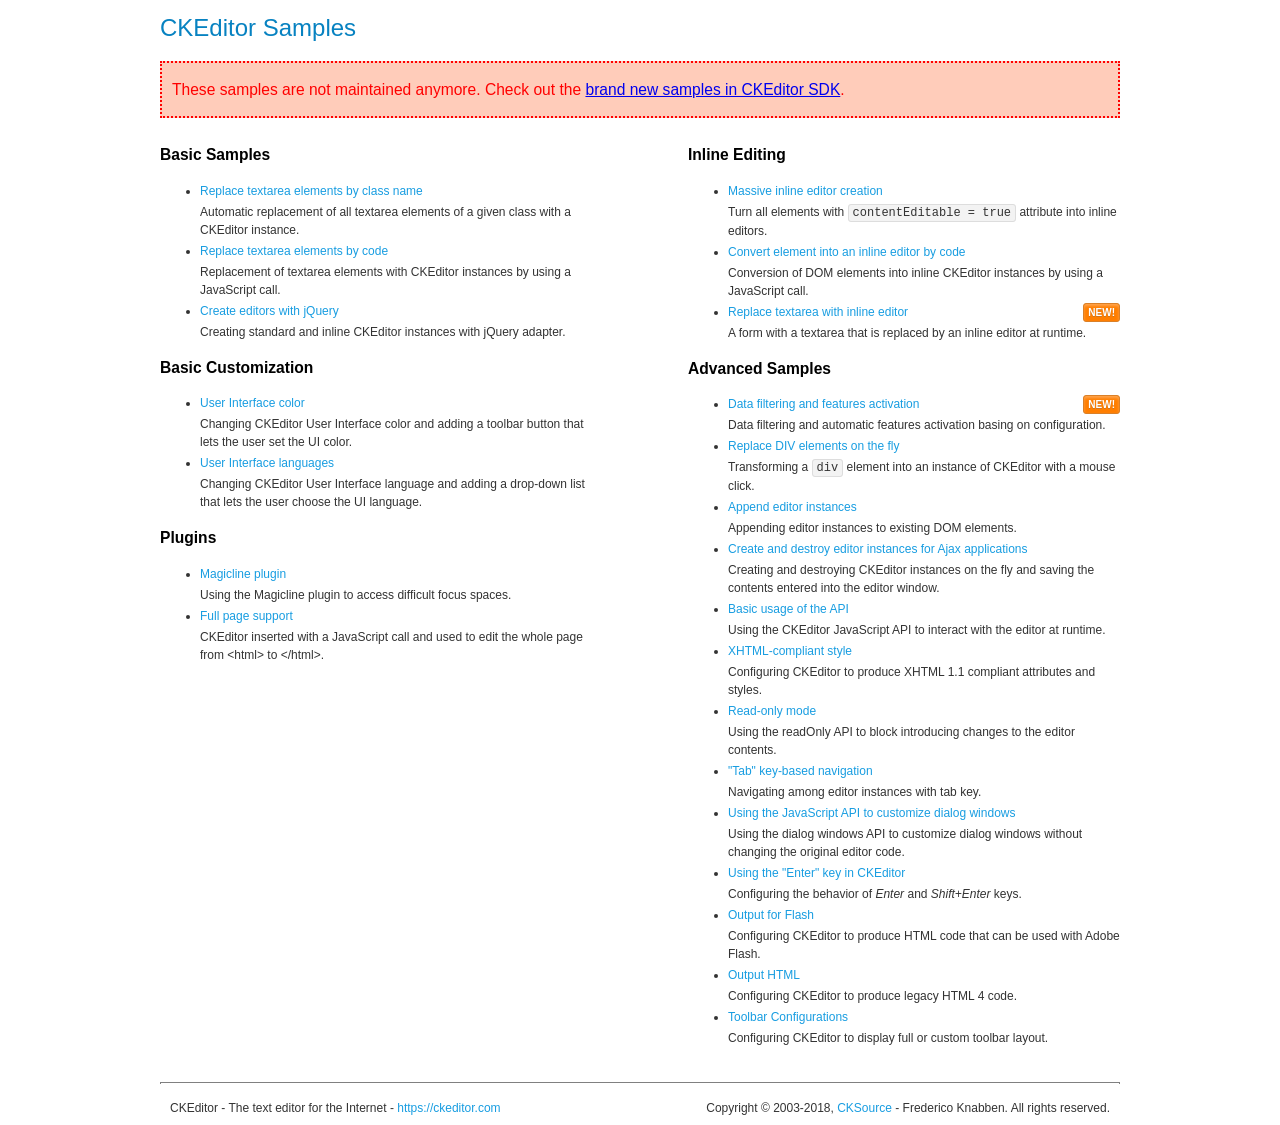
<file: 08-个人博客/bluelog/static/ckeditor/samples/old/index.html>
<!DOCTYPE html>
<!--
Copyright (c) 2003-2018, CKSource - Frederico Knabben. All rights reserved.
For licensing, see LICENSE.md or https://ckeditor.com/legal/ckeditor-oss-license
-->
<html>
<head>
	<meta charset="utf-8">
	<title>CKEditor Samples</title>
	<link rel="stylesheet" href="sample.css">
</head>
<body>
	<h1 class="samples">
		CKEditor Samples
	</h1>
	<div class="warning deprecated">
		These samples are not maintained anymore. Check out the <a href="https://sdk.ckeditor.com/">brand new samples in CKEditor SDK</a>.
	</div>
	<div class="twoColumns">
		<div class="twoColumnsLeft">
			<h2 class="samples">
				Basic Samples
			</h2>
			<dl class="samples">
				<dt><a class="samples" href="replacebyclass.html">Replace textarea elements by class name</a></dt>
				<dd>Automatic replacement of all textarea elements of a given class with a CKEditor instance.</dd>

				<dt><a class="samples" href="replacebycode.html">Replace textarea elements by code</a></dt>
				<dd>Replacement of textarea elements with CKEditor instances by using a JavaScript call.</dd>

				<dt><a class="samples" href="jquery.html">Create editors with jQuery</a></dt>
				<dd>Creating standard and inline CKEditor instances with jQuery adapter.</dd>
			</dl>

			<h2 class="samples">
				Basic Customization
			</h2>
			<dl class="samples">
				<dt><a class="samples" href="uicolor.html">User Interface color</a></dt>
				<dd>Changing CKEditor User Interface color and adding a toolbar button that lets the user set the UI color.</dd>

				<dt><a class="samples" href="uilanguages.html">User Interface languages</a></dt>
				<dd>Changing CKEditor User Interface language and adding a drop-down list that lets the user choose the UI language.</dd>
			</dl>


			<h2 class="samples">Plugins</h2>
<dl class="samples">
<dt><a class="samples" href="magicline/magicline.html">Magicline plugin</a></dt>
<dd>Using the Magicline plugin to access difficult focus spaces.</dd>

<dt><a class="samples" href="wysiwygarea/fullpage.html">Full page support</a></dt>
<dd>CKEditor inserted with a JavaScript call and used to edit the whole page from &lt;html&gt; to &lt;/html&gt;.</dd>
</dl>
		</div>
		<div class="twoColumnsRight">
			<h2 class="samples">
				Inline Editing
			</h2>
			<dl class="samples">
				<dt><a class="samples" href="inlineall.html">Massive inline editor creation</a></dt>
				<dd>Turn all elements with <code>contentEditable = true</code> attribute into inline editors.</dd>

				<dt><a class="samples" href="inlinebycode.html">Convert element into an inline editor by code</a></dt>
				<dd>Conversion of DOM elements into inline CKEditor instances by using a JavaScript call.</dd>

				<dt><a class="samples" href="inlinetextarea.html">Replace textarea with inline editor</a> <span class="new">New!</span></dt>
				<dd>A form with a textarea that is replaced by an inline editor at runtime.</dd>

				
			</dl>

			<h2 class="samples">
				Advanced Samples
			</h2>
			<dl class="samples">
				<dt><a class="samples" href="datafiltering.html">Data filtering and features activation</a> <span class="new">New!</span></dt>
				<dd>Data filtering and automatic features activation basing on configuration.</dd>

				<dt><a class="samples" href="divreplace.html">Replace DIV elements on the fly</a></dt>
				<dd>Transforming a <code>div</code> element into an instance of CKEditor with a mouse click.</dd>

				<dt><a class="samples" href="appendto.html">Append editor instances</a></dt>
				<dd>Appending editor instances to existing DOM elements.</dd>

				<dt><a class="samples" href="ajax.html">Create and destroy editor instances for Ajax applications</a></dt>
				<dd>Creating and destroying CKEditor instances on the fly and saving the contents entered into the editor window.</dd>

				<dt><a class="samples" href="api.html">Basic usage of the API</a></dt>
				<dd>Using the CKEditor JavaScript API to interact with the editor at runtime.</dd>

				<dt><a class="samples" href="xhtmlstyle.html">XHTML-compliant style</a></dt>
				<dd>Configuring CKEditor to produce XHTML 1.1 compliant attributes and styles.</dd>

				<dt><a class="samples" href="readonly.html">Read-only mode</a></dt>
				<dd>Using the readOnly API to block introducing changes to the editor contents.</dd>

				<dt><a class="samples" href="tabindex.html">"Tab" key-based navigation</a></dt>
				<dd>Navigating among editor instances with tab key.</dd>


				
<dt><a class="samples" href="dialog/dialog.html">Using the JavaScript API to customize dialog windows</a></dt>
<dd>Using the dialog windows API to customize dialog windows without changing the original editor code.</dd>

<dt><a class="samples" href="enterkey/enterkey.html">Using the &quot;Enter&quot; key in CKEditor</a></dt>
<dd>Configuring the behavior of <em>Enter</em> and <em>Shift+Enter</em> keys.</dd>

<dt><a class="samples" href="htmlwriter/outputforflash.html">Output for Flash</a></dt>
<dd>Configuring CKEditor to produce HTML code that can be used with Adobe Flash.</dd>

<dt><a class="samples" href="htmlwriter/outputhtml.html">Output HTML</a></dt>
<dd>Configuring CKEditor to produce legacy HTML 4 code.</dd>

<dt><a class="samples" href="toolbar/toolbar.html">Toolbar Configurations</a></dt>
<dd>Configuring CKEditor to display full or custom toolbar layout.</dd>

			</dl>
		</div>
	</div>
	<div id="footer">
		<hr>
		<p>
			CKEditor - The text editor for the Internet - <a class="samples" href="https://ckeditor.com/">https://ckeditor.com</a>
		</p>
		<p id="copy">
			Copyright &copy; 2003-2018, <a class="samples" href="https://cksource.com/">CKSource</a> - Frederico Knabben. All rights reserved.
		</p>
	</div>
</body>
</html>
</file>
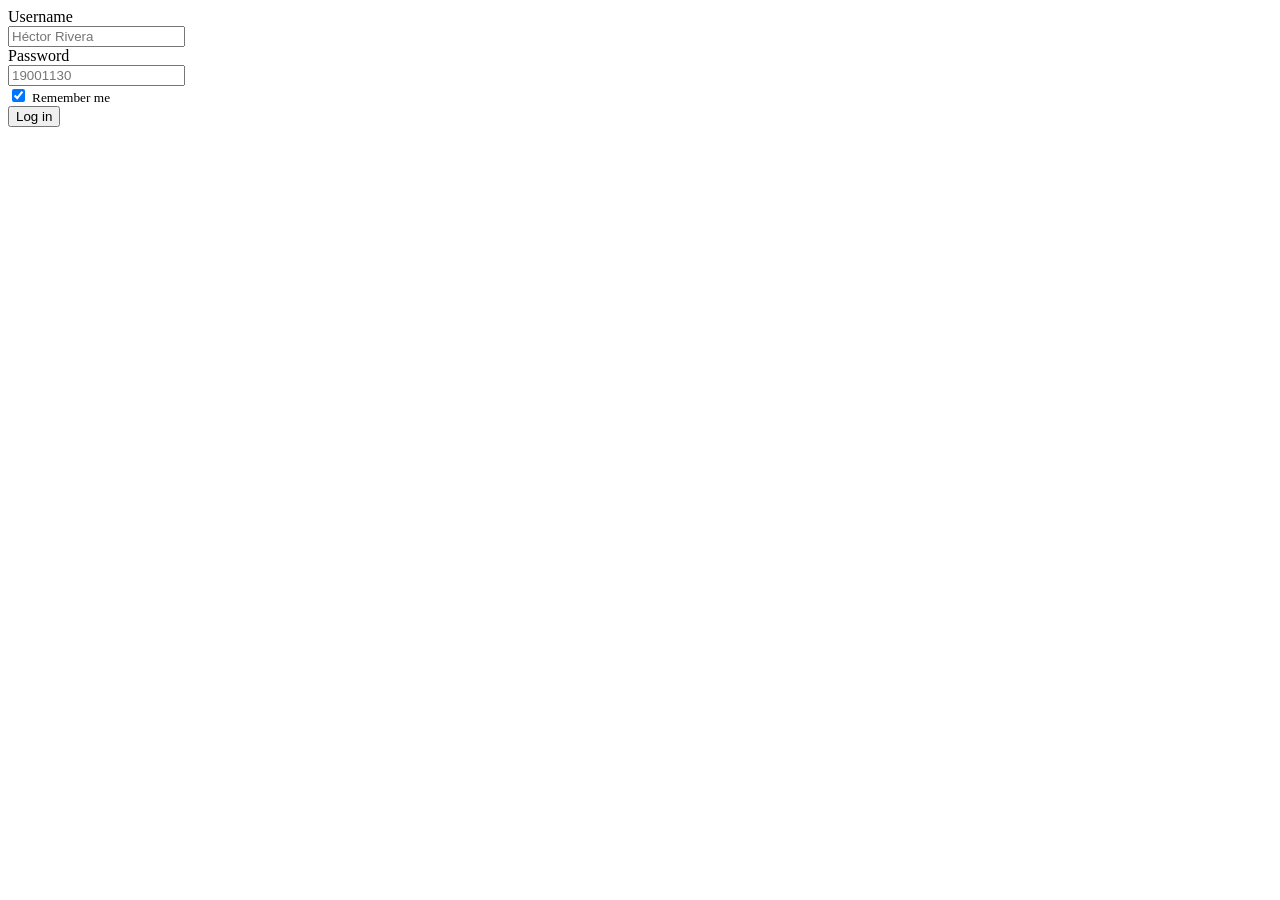
<file: 04-表单/templates/form_1.html>
<!DOCTYPE html>
<html lang="en">

<head>
    <meta charset="UTF-8">
    <meta name="viewport" content="width=device-width, initial-scale=1.0">
    <title>form_1</title>
</head>

<body>
    <form method="post"> <label for="username">Username</label><br> <input type="text" name="username"
            placeholder="Héctor Rivera"><br> <label for="password">Password</label><br> <input type="password"
            name="password" placeholder="19001130"><br> <input id="remember" name="remember" type="checkbox" checked>
        <label for="remember"><small>Remember me</small></label><br> <input type="submit" name="submit" value="Log in">
    </form>
</body>

</html>
</file>
<file: 08-个人博客/bluelog/static/ckeditor/samples/old/sample.css>
/*
Copyright (c) 2003-2018, CKSource - Frederico Knabben. All rights reserved.
For licensing, see LICENSE.md or https://ckeditor.com/legal/ckeditor-oss-license
*/

html, body, h1, h2, h3, h4, h5, h6, div, span, blockquote, p, address, form, fieldset, img, ul, ol, dl, dt, dd, li, hr, table, td, th, strong, em, sup, sub, dfn, ins, del, q, cite, var, samp, code, kbd, tt, pre
{
	line-height: 1.5;
}

body
{
	padding: 10px 30px;
}

input, textarea, select, option, optgroup, button, td, th
{
	font-size: 100%;
}

pre
{
	-moz-tab-size: 4;
	tab-size: 4;
}

pre, code, kbd, samp, tt
{
	font-family: monospace,monospace;
	font-size: 1em;
}

body {
	width: 960px;
	margin: 0 auto;
}

code
{
	background: #f3f3f3;
	border: 1px solid #ddd;
	padding: 1px 4px;
	border-radius: 3px;
}

abbr
{
	border-bottom: 1px dotted #555;
	cursor: pointer;
}

.new, .beta
{
	text-transform: uppercase;
	font-size: 10px;
	font-weight: bold;
	padding: 1px 4px;
	margin: 0 0 0 5px;
	color: #fff;
	float: right;
	border-radius: 3px;
}

.new
{
	background: #FF7E00;
	border: 1px solid #DA8028;
	text-shadow: 0 1px 0 #C97626;

	box-shadow: 0 2px 3px 0 #FFA54E inset;
}

.beta
{
	background: #18C0DF;
	border: 1px solid #19AAD8;
	text-shadow: 0 1px 0 #048CAD;
	font-style: italic;

	box-shadow: 0 2px 3px 0 #50D4FD inset;
}

h1.samples
{
	color: #0782C1;
	font-size: 200%;
	font-weight: normal;
	margin: 0;
	padding: 0;
}

h1.samples a
{
	color: #0782C1;
	text-decoration: none;
	border-bottom: 1px dotted #0782C1;
}

.samples a:hover
{
	border-bottom: 1px dotted #0782C1;
}

h2.samples
{
	color: #000000;
	font-size: 130%;
	margin: 15px 0 0 0;
	padding: 0;
}

p, blockquote, address, form, pre, dl, h1.samples, h2.samples
{
	margin-bottom: 15px;
}

ul.samples
{
	margin-bottom: 15px;
}

.clear
{
	clear: both;
}

fieldset
{
	margin: 0;
	padding: 10px;
}

body, input, textarea
{
	color: #333333;
	font-family: Arial, Helvetica, sans-serif;
}

body
{
	font-size: 75%;
}

a.samples
{
	color: #189DE1;
	text-decoration: none;
}

form
{
	margin: 0;
	padding: 0;
}

pre.samples
{
	background-color: #F7F7F7;
	border: 1px solid #D7D7D7;
	overflow: auto;
	padding: 0.25em;
	white-space: pre-wrap; /* CSS 2.1 */
	word-wrap: break-word; /* IE7 */
}

#footer
{
	clear: both;
	padding-top: 10px;
}

#footer hr
{
	margin: 10px 0 15px 0;
	height: 1px;
	border: solid 1px gray;
	border-bottom: none;
}

#footer p
{
	margin: 0 10px 10px 10px;
	float: left;
}

#footer #copy
{
	float: right;
}

#outputSample
{
	width: 100%;
	table-layout: fixed;
}

#outputSample thead th
{
	color: #dddddd;
	background-color: #999999;
	padding: 4px;
	white-space: nowrap;
}

#outputSample tbody th
{
	vertical-align: top;
	text-align: left;
}

#outputSample pre
{
	margin: 0;
	padding: 0;
}

.description
{
	border: 1px dotted #B7B7B7;
	margin-bottom: 10px;
	padding: 10px 10px 0;
	overflow: hidden;
}

label
{
	display: block;
	margin-bottom: 6px;
}

/**
 *	CKEditor editables are automatically set with the "cke_editable" class
 *	plus cke_editable_(inline|themed) depending on the editor type.
 */

/* Style a bit the inline editables. */
.cke_editable.cke_editable_inline
{
	cursor: pointer;
}

/* Once an editable element gets focused, the "cke_focus" class is
   added to it, so we can style it differently. */
.cke_editable.cke_editable_inline.cke_focus
{
	box-shadow: inset 0px 0px 20px 3px #ddd, inset 0 0 1px #000;
	outline: none;
	background: #eee;
	cursor: text;
}

/* Avoid pre-formatted overflows inline editable. */
.cke_editable_inline pre
{
	white-space: pre-wrap;
	word-wrap: break-word;
}

/**
 *	Samples index styles.
 */

.twoColumns,
.twoColumnsLeft,
.twoColumnsRight
{
	overflow: hidden;
}

.twoColumnsLeft,
.twoColumnsRight
{
	width: 45%;
}

.twoColumnsLeft
{
	float: left;
}

.twoColumnsRight
{
	float: right;
}

dl.samples
{
	padding: 0 0 0 40px;
}
dl.samples > dt
{
	display: list-item;
	list-style-type: disc;
	list-style-position: outside;
	margin: 0 0 3px;
}
dl.samples > dd
{
	margin: 0 0 3px;
}
.warning
{
	color: #ff0000;
	background-color: #FFCCBA;
	border: 2px dotted #ff0000;
	padding: 15px 10px;
	margin: 10px 0;
}

.warning.deprecated {
	font-size: 1.3em;
}

/* Used on inline samples */

blockquote
{
	font-style: italic;
	font-family: Georgia, Times, "Times New Roman", serif;
	padding: 2px 0;
	border-style: solid;
	border-color: #ccc;
	border-width: 0;
}

.cke_contents_ltr blockquote
{
	padding-left: 20px;
	padding-right: 8px;
	border-left-width: 5px;
}

.cke_contents_rtl blockquote
{
	padding-left: 8px;
	padding-right: 20px;
	border-right-width: 5px;
}

img.right {
	border: 1px solid #ccc;
	float: right;
	margin-left: 15px;
	padding: 5px;
}

img.left {
	border: 1px solid #ccc;
	float: left;
	margin-right: 15px;
	padding: 5px;
}

.marker
{
	background-color: Yellow;
}
</file>
